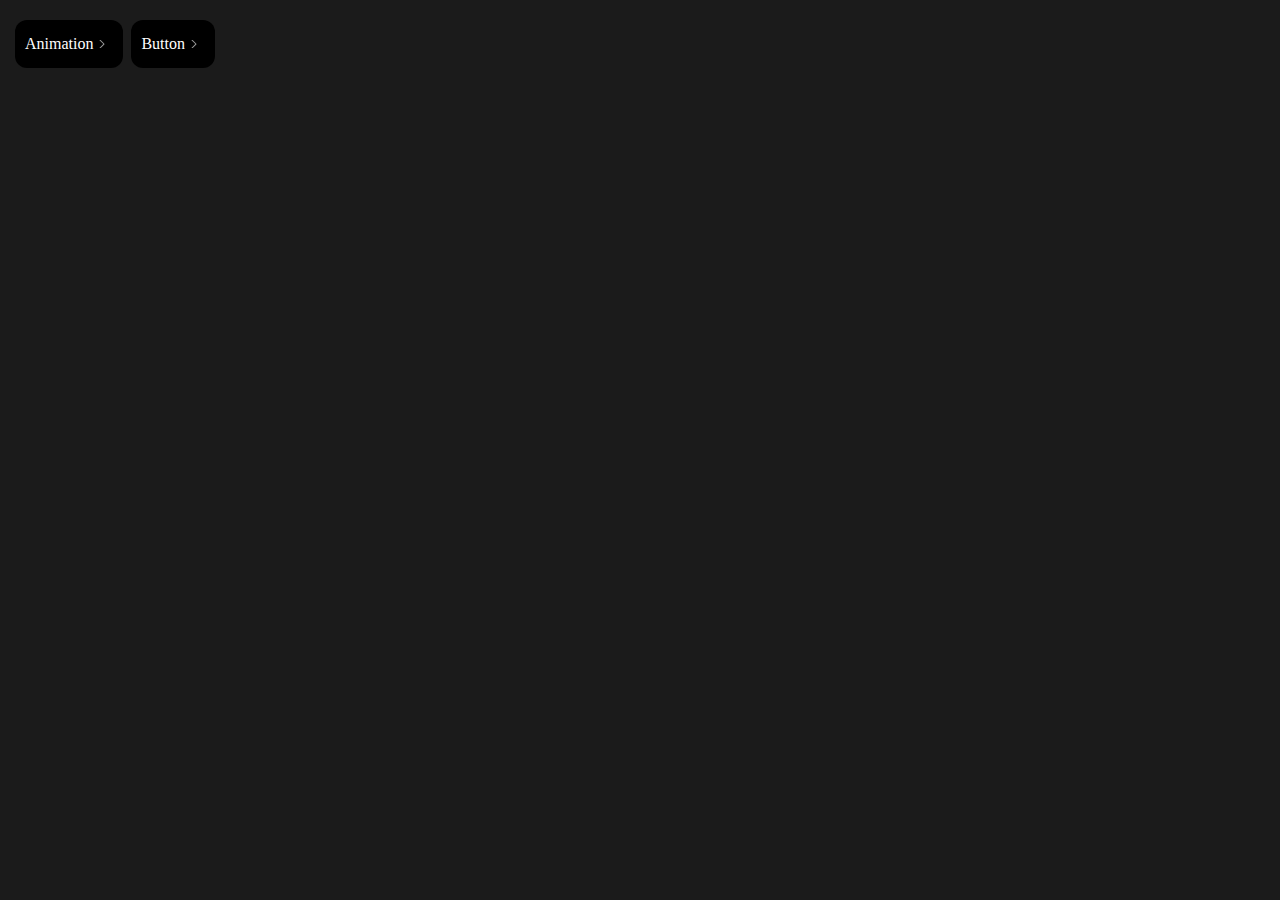
<file: index.html>
<!DOCTYPE html>
<html lang="en">

<head>
  <meta charset="UTF-8">
  <meta name="viewport" content="width=device-width, initial-scale=1.0">
  <title>Main</title>
  <link rel="stylesheet" href="style.css">
</head>

<body>
  <div class="wrapper">

    <nav class="blocks-nav">
      <a href="ui/animation.html">Animation</a>
      <a href="ui/button.html">Button</a>
    </nav>

</body>

</html>
</file>
<file: style.css>
html,
body,
div,
span,
applet,
object,
iframe,
h1,
h2,
h3,
h4,
h5,
h6,
p,
blockquote,
pre,
a,
abbr,
acronym,
address,
big,
cite,
code,
del,
dfn,
em,
img,
ins,
kbd,
q,
s,
samp,
small,
strike,
strong,
sub,
sup,
tt,
var,
b,
u,
i,
center,
dl,
dt,
dd,
ol,
ul,
li,
fieldset,
form,
label,
legend,
table,
caption,
tbody,
tfoot,
thead,
tr,
th,
td,
article,
aside,
canvas,
details,
embed,
figure,
figcaption,
footer,
header,
hgroup,
menu,
nav,
output,
ruby,
section,
summary,
time,
mark,
audio,
video {
  margin: 0;
  padding: 0;
  border: 0;
  font-size: 100%;
  font: inherit;
  vertical-align: baseline;
}
/* HTML5 display-role reset for older browsers */
article,
aside,
details,
figcaption,
figure,
footer,
header,
hgroup,
menu,
nav,
section {
  display: block;
}
body {
  line-height: 1;
}
ol,
ul {
  list-style: none;
}
blockquote,
q {
  quotes: none;
}
blockquote:before,
blockquote:after,
q:before,
q:after {
  content: "";
  content: none;
}
table {
  border-collapse: collapse;
  border-spacing: 0;
}

@import url("https://fonts.googleapis.com/css2?family=Montserrat:ital,wght@0,100..900;1,100..900&family=Overpass:ital,wght@0,100..900;1,100..900&family=Roboto:ital,wght@0,100;0,300;0,400;0,500;0,700;0,900;1,100;1,300;1,400;1,500;1,700;1,900&display=swap");

:root {
  --color-100: #fff;
  --color-200: #cccccc;
  --color-300: #9a9a9a;
  --color-400: #9d9d9d;
  --color-500: #898989;
  --color-600: #4e4e4e;
  --color-700: #1b1b1b;
  --color-800: #070707;
  --color-900: #000;
}

body {
  font-family: "Montserrat";
  background-color: var(--color-700);
}

.wrapper {
  padding: 0 15px;
}

a {
  display: inline-flex;
  align-items: center;

  gap: 4px;

  color: var(--color-300);
  text-decoration: none;
}
a::after {
  content: "";
  width: 16px;
  height: 8px;

  flex-shrink: 0;

  background: url('data:image/svg+xml,<svg height="24px" width="24px" version="1.1" id="Layer_1" xmlns="http://www.w3.org/2000/svg" xmlns:xlink="http://www.w3.org/1999/xlink" viewBox="0 0 50 50" enable-background="new 0 0 50 50" xml:space="preserve"><path fill="%239a9a9a" d="M15.563,40.836c0.195,0.195,0.451,0.293,0.707,0.293s0.512-0.098,0.707-0.293l15-15c0.391-0.391,0.391-1.023,0-1.414l-15-15c-0.391-0.391-1.023-0.391-1.414,0s-0.391,1.023,0,1.414l14.293,14.293L15.563,39.422C15.172,39.813,15.172,40.446,15.563,40.836z"/></svg>')
    center right repeat-x;
  transition: transform 0.2s linear;
}

a:hover::after {
  transform: translateX(3px);
}

.blocks-nav {
  display: flex;
  flex-wrap: wrap;

  gap: 8px;
  padding: 20px 0;
}

.blocks-nav a {
  display: flex;
  align-items: center;
  justify-content: center;

  padding: 16px 10px;

  border-radius: 12px;
  background-color: var(--color-900);
  color: var(--color-100);
}
</file>
